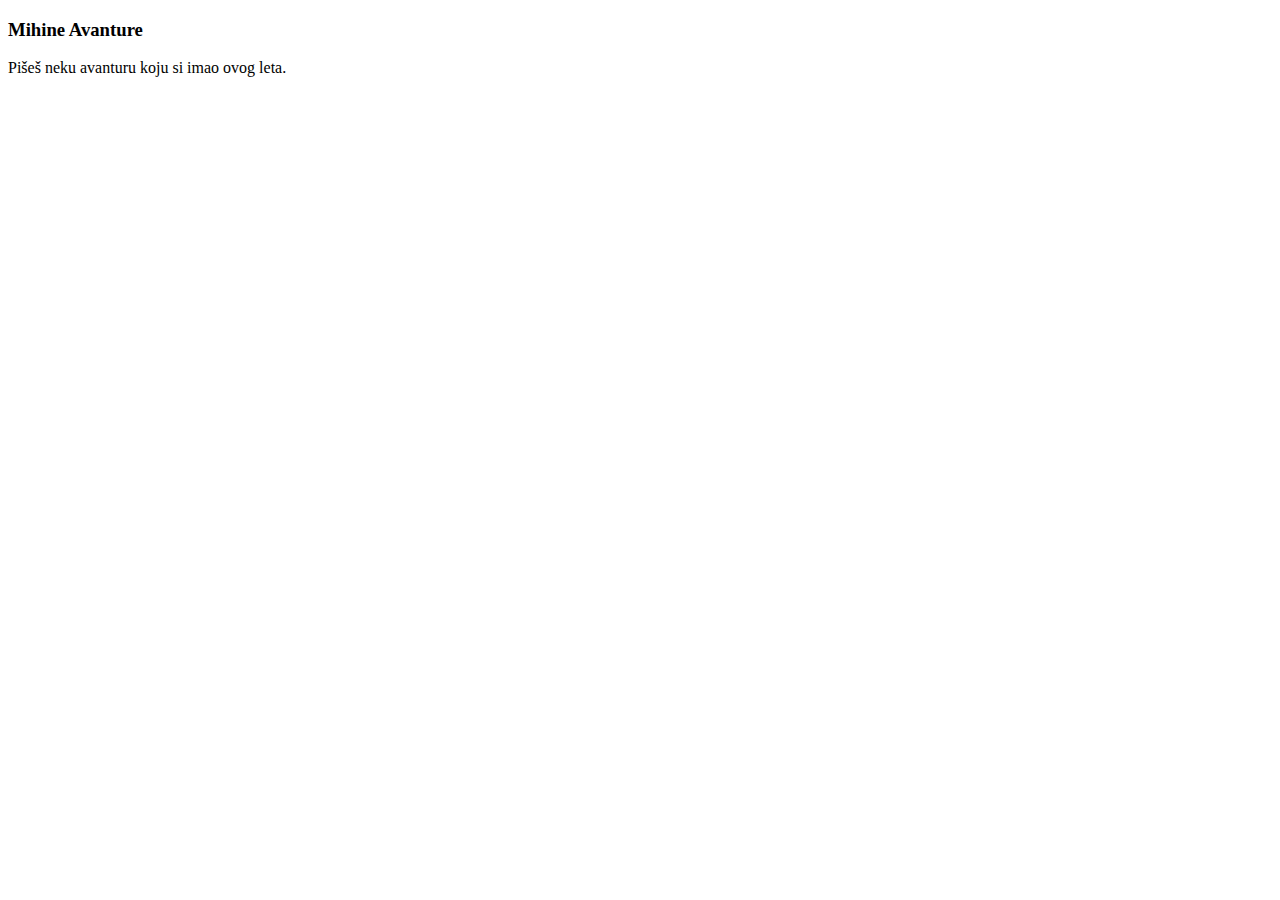
<file: about.html>
<!DOCTYPE html>
<html lang="en">

<head>
    <meta charset="UTF-8">
    <meta name="viewport" content="width=device-width, initial-scale=1.0">
    <title>About Me</title>
</head>

<body>
    <!-- 1. zadatak -->
    <h3>Mihine Avanture</h3>
    <!-- 2. zadatak -->
    <!-- paragraf sa opisom jedne od pustolovina -->
    <p>Pišeš neku avanturu koju si imao ovog leta. </p>
    <!-- 3. zadatak -->
    <!-- користећи нумеричке листе, набројати омиљене аутомобиле - 5 комада -->
     
    <!-- 4. zadatak -->
    <!-- napraviti link za stranu index.html -->
    <!-- 5. zadatak -->
    <!-- Paragrafi i Pre-formatizovani tekst -->
</body>

</html>
</file>
